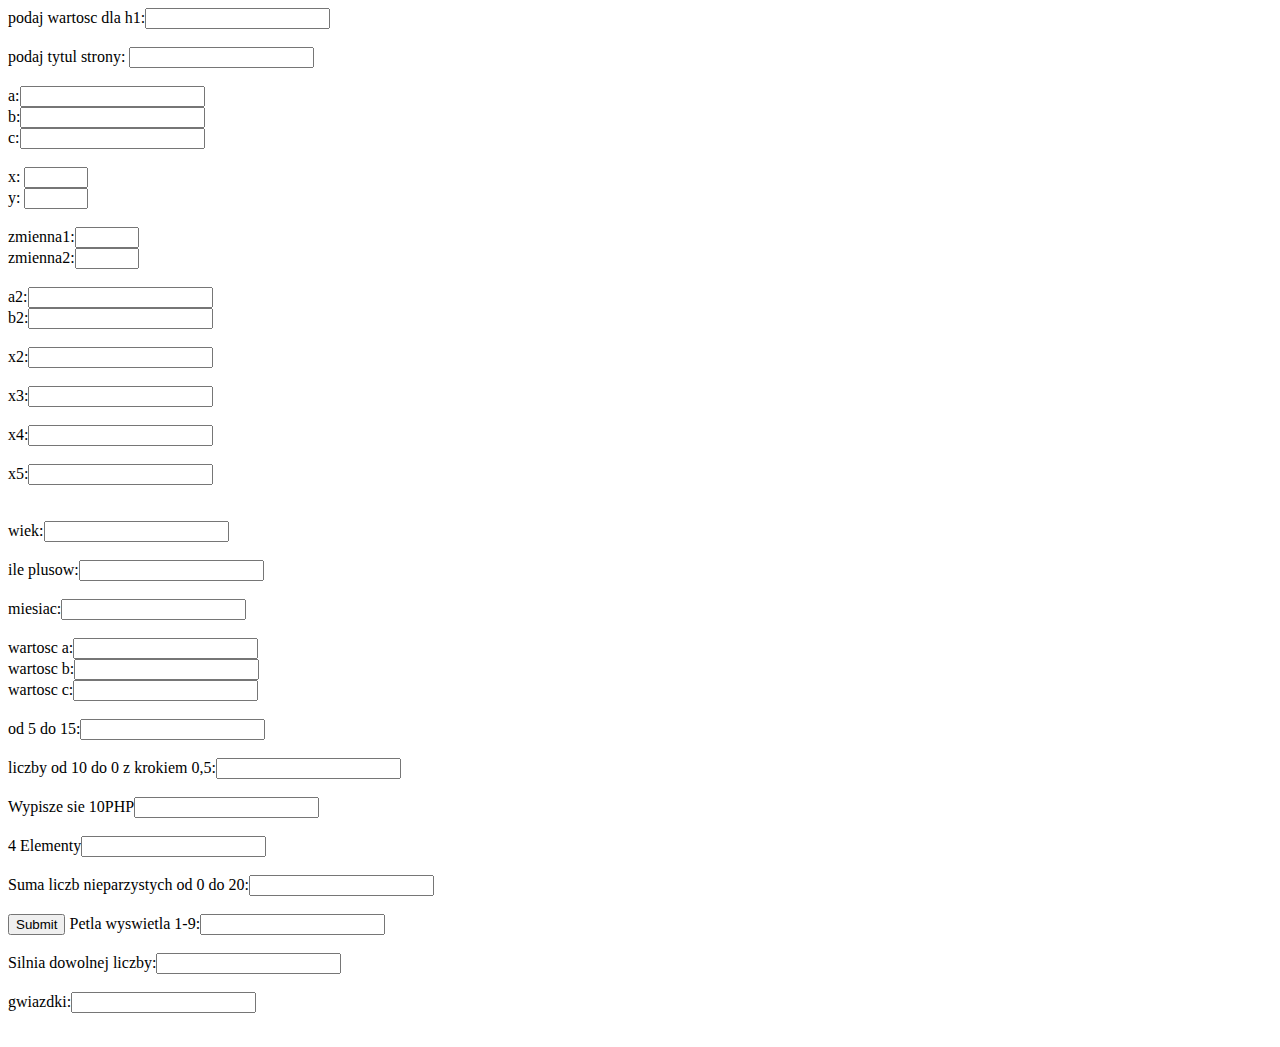
<file: zadania php/index.html>
<html>
<body>

<form action="skrypt.php" method="post">
<!-- Zadanie 1 -->
podaj wartosc dla h1:<input type="text" name="tytul"> <br><br>
<!-- Zadanie 2 -->
podaj tytul strony:  <input type="text" name="h2"><br><br>
<!-- Zadanie 3 -->

a:<input type="number" name="wartosc_a"><br>
b:<input type="float" name="wartosc_b"> <br>
c:<input type="text"  name="wartosc_c"> <br><br>

<!-- Zadanie 4 -->

x: <input type="number" min="1" max="100" name="wartosc_x"><br>
y: <input type="number" min="1" max="100" name="wartosc_y"><br><br>


<!-- Zadanie 5 -->
zmienna1:<input type="number" min="1" max="100" name="zmienna1"><br>
zmienna2:<input type="number" min="1" max="100" name="zmienna2"><br><br>

<!-- Zadanie 6 -->
a2:<input type="number" name="a2"><br>
b2:<input type="number" name="b2"><br><br>

<!-- Zadanie 7 -->

x2:<input type="number" name="x2"><br><br>

<!-- Zadanie 8 -->

x3:<input type="number" name="x3"><br><br>

<!-- Zadanie 9 -->
x4:<input type="number" name="x4"><br><br>

<!-- Zadanie 10 -->
x5:<input type="number" name="x5"><br><br>
<br>
<!-- Zadanie 11 -->
wiek:<input type="number" name="wiek"><br><br>

<!-- Zadanie 12 -->
ile plusow:<input type="number" name="plus"><br><br>

<!-- Zadanie 13 -->
miesiac:<input type="number" name="miesiac"><br><br>

<!-- Zadanie 14 -->
wartosc a:<input type="number" name="a14"><br>
wartosc b:<input type="number" name="b14"><br>
wartosc c:<input type="number" name="c14"><br><br>

<!-- Zadanie 15 -->
od 5 do 15:<input type="number" name="od5do15"><br><br>

<!-- Zadanie 16 -->
liczby od 10 do 0 z krokiem 0,5:<input type="number" name="od10do0"><br><br>

<!-- Zadanie 17 -->
Wypisze sie 10PHP<input type="number" name="PHP"><br><br>

<!-- Zadanie 18 -->
4 Elementy<input type="text" name="text"><br><br>

<!-- Zadanie 19 -->
Suma liczb nieparzystych od 0 do 20:<input type="number" name="nieparzyste"><br><br>

<input type="submit">

<!-- Zadanie 20 -->
Petla wyswietla 1-9:<input type="petla" name="petla"><br><br>

<!-- Zadanie 21 -->
Silnia dowolnej liczby:<input type="liczbasilni" name="liczbasilni"><br><br>


<!-- Zadanie 22 -->
gwiazdki:<input type="gwiazdka" name="gwiazdka"><br><br>

</form>

</body>
</html>
</file>
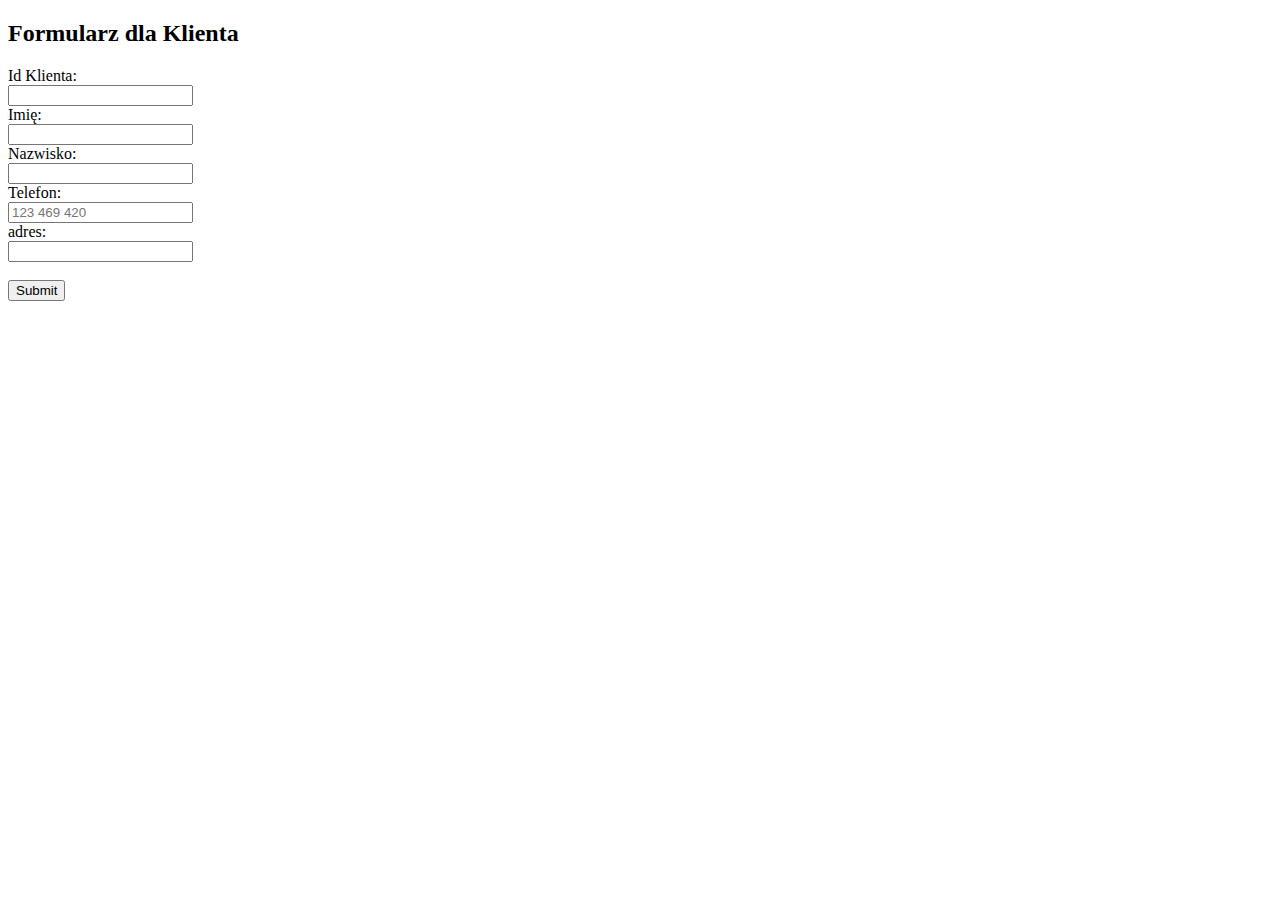
<file: mechanik/dodaj_klienta.html>
<!DOCTYPE html>
<html>
<head>
<title>Formularz Klienta</title>
</head>
<body>
<h2>Formularz dla Klienta</h2>

<form action="action="index.php?p=zapisz_klienta" method="post" action="/action_page.php">

  <label for="id">Id Klienta:</label><br>
  <input type="text" id="id" name="id" required><br>
  
  <label for="Imie">Imię:</label><br>
  <input type="text" id="Imie" name="Imie" required><br>
  
  <label for="Nazwisko">Nazwisko:</label><br>
  <input type="text" id="Nazwisko" name="Nazwisko" required><br>
  
  <label for="phone">Telefon:</label><br>
  <input type="tel" id="phone" name="phone" placeholder="123 469 420"
  pattern="[0-9]{3}-[0-9]{3}-[0-9]{3}" required><br>
  
  <label for="adres">adres:</label><br>
  <input type="text" id="adres" name="adres" required><br><br>
  
  
  <input type="submit" value="Submit">
</form>

</body>
</html>
</file>
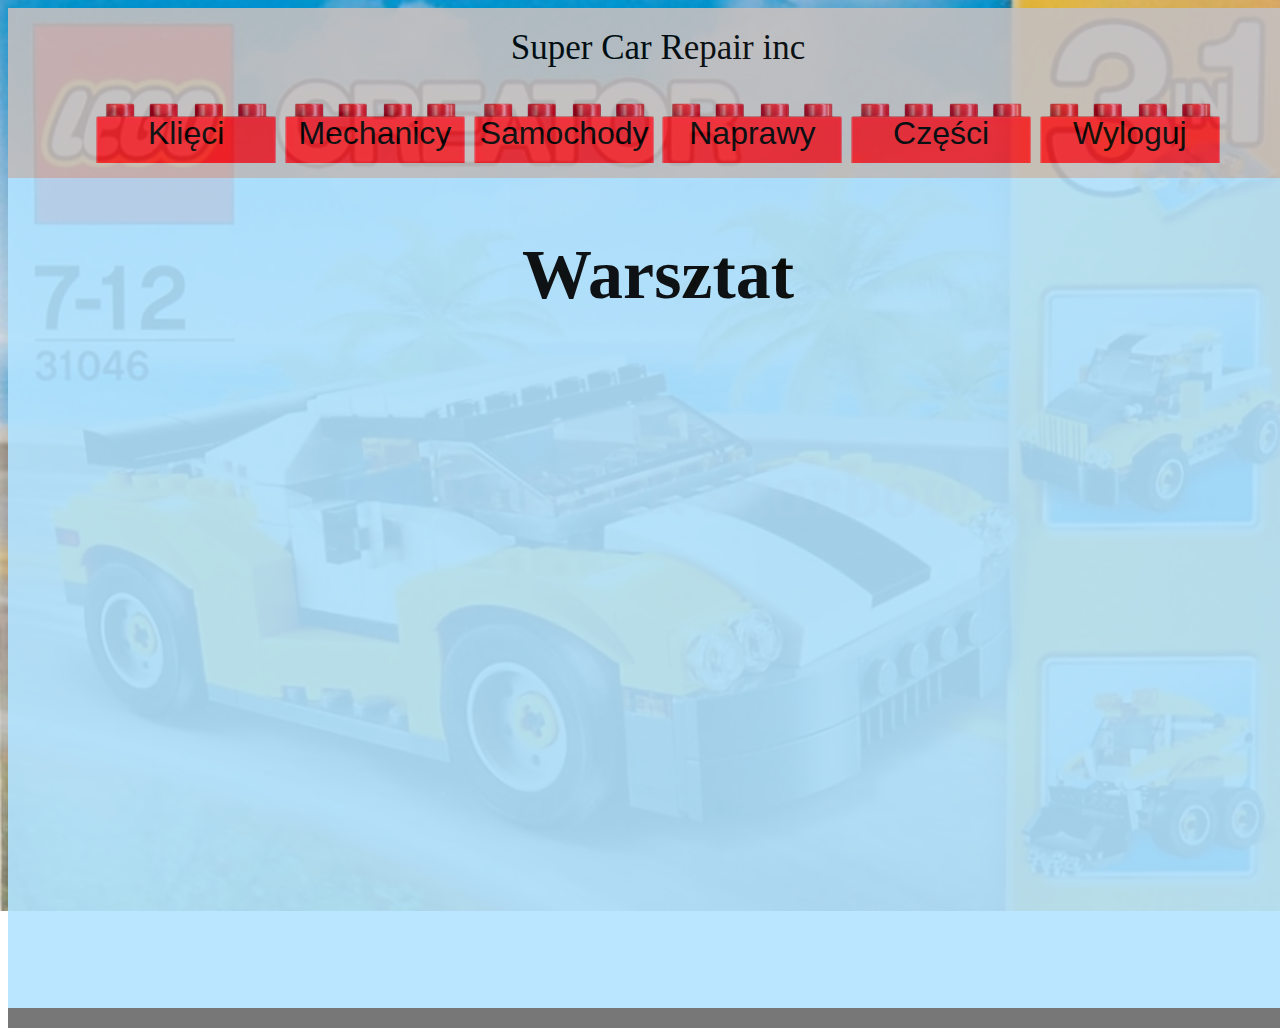
<file: mechanik/mechanik.html>
<!DOCTYPE html>
<html>
<head>
    <link rel="stylesheet" href="css.css">
<title>Warsztat</title>
</head>
<body>

<header>
    <p id="a" >Super Car Repair inc</p>
    <div>
    <button class="niga">Klięci</button>
    <button class="niga">Mechanicy</button>
    <button class="niga">Samochody</button>
    <button class="niga">Naprawy</button>
    <button class="niga">Części</button>
    <button class="niga">Wyloguj</button>
    </div>
  </header>
<article>
<h1>Warsztat</h1>
</article>
<footer>
</footer>
</body>
</html>
</file>
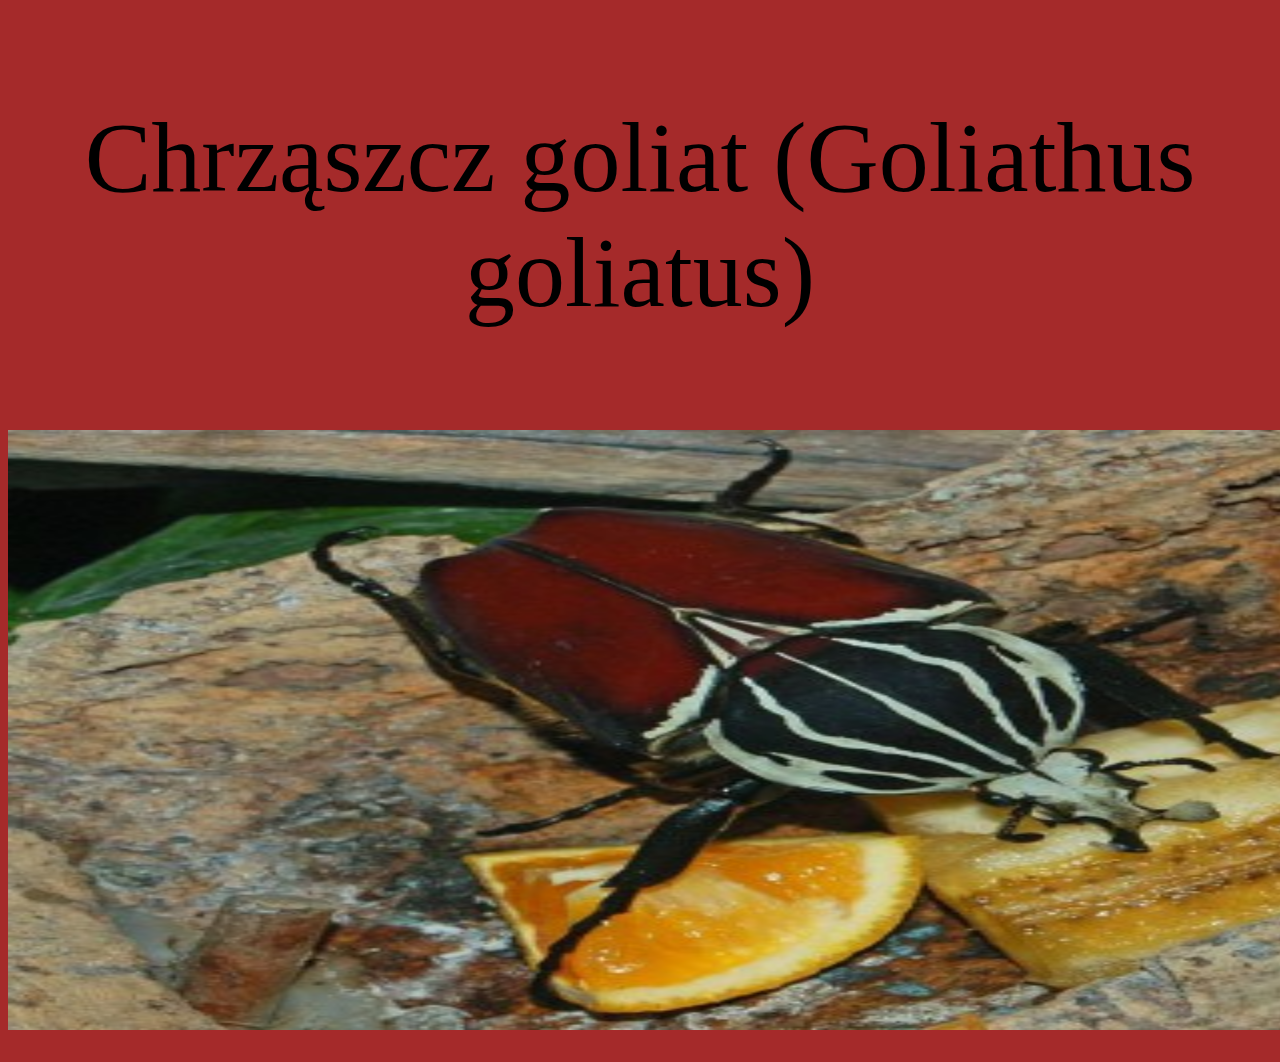
<file: strony z chrabąszczami/chrabąszcz goliat.html>
<!DOCTYPE html>

<html lang="pl-PL">

<head>

<title>Chrabąszcz goliat</title>

<meta charset="UTF-8">

<link href="zepsuty.css" rel="stylesheet" type="text/css">

</head>



<body>


<p>Chrząszcz goliat (Goliathus goliatus)</p>


<img alt="" src="800px-Scarabaeidae_-_Goliathus_goliatus.jpg" width="1800" height="600" />

</body>
</file>
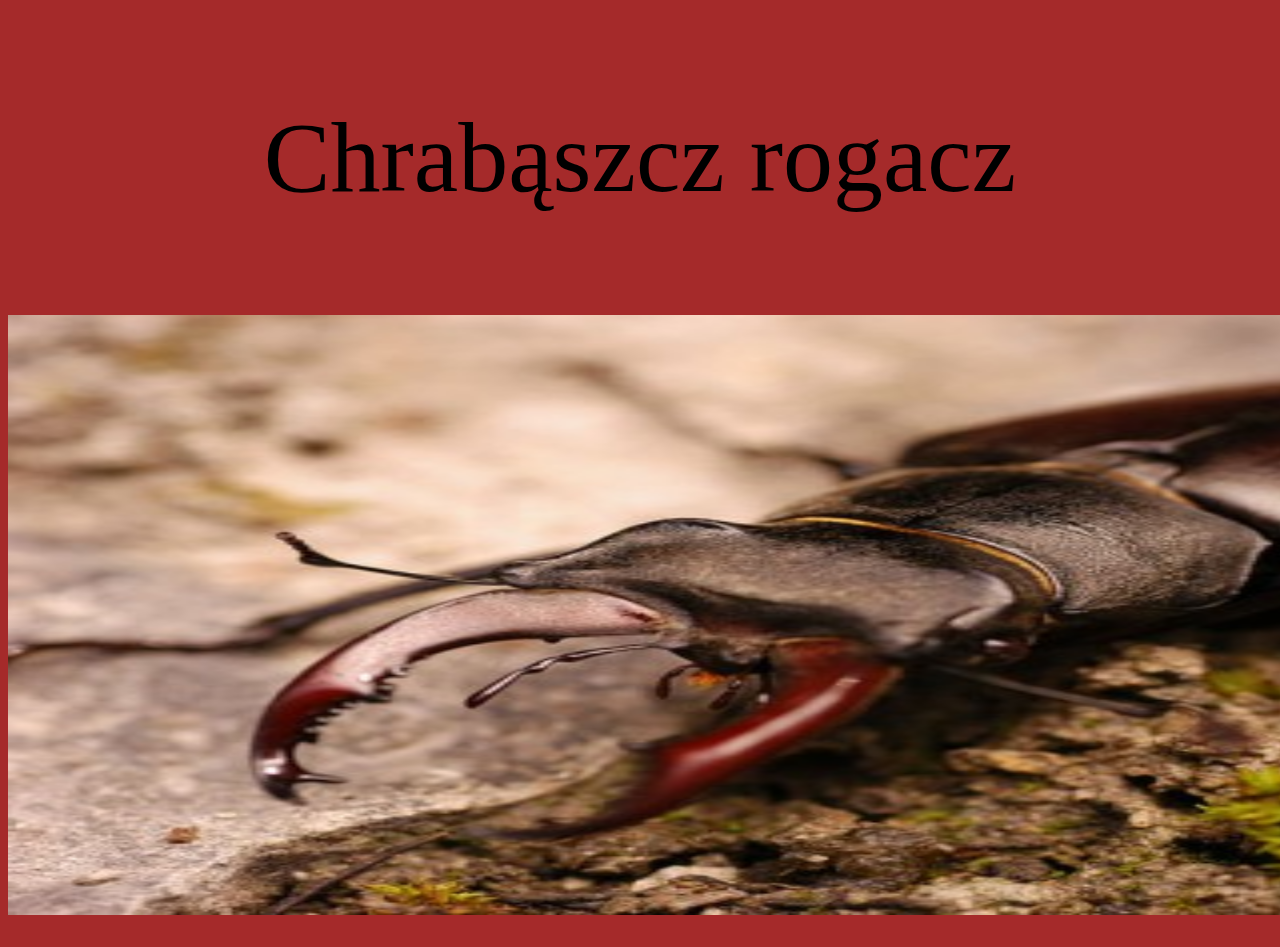
<file: strony z chrabąszczami/chrabąszcz2.html>
<!DOCTYPE html>

<html lang="pl-PL">

<head>

<title>Chrabąszcz rogacz</title>

<meta charset="UTF-8">

<link href="zepsuty.css" rel="stylesheet" type="text/css">

</head>



<body>


<p>Chrabąszcz rogacz</p>


<img alt="" src="800px-Lucanus_cervus_male_top_2.jpg" width="1800" height="600" />

</body>
</file>
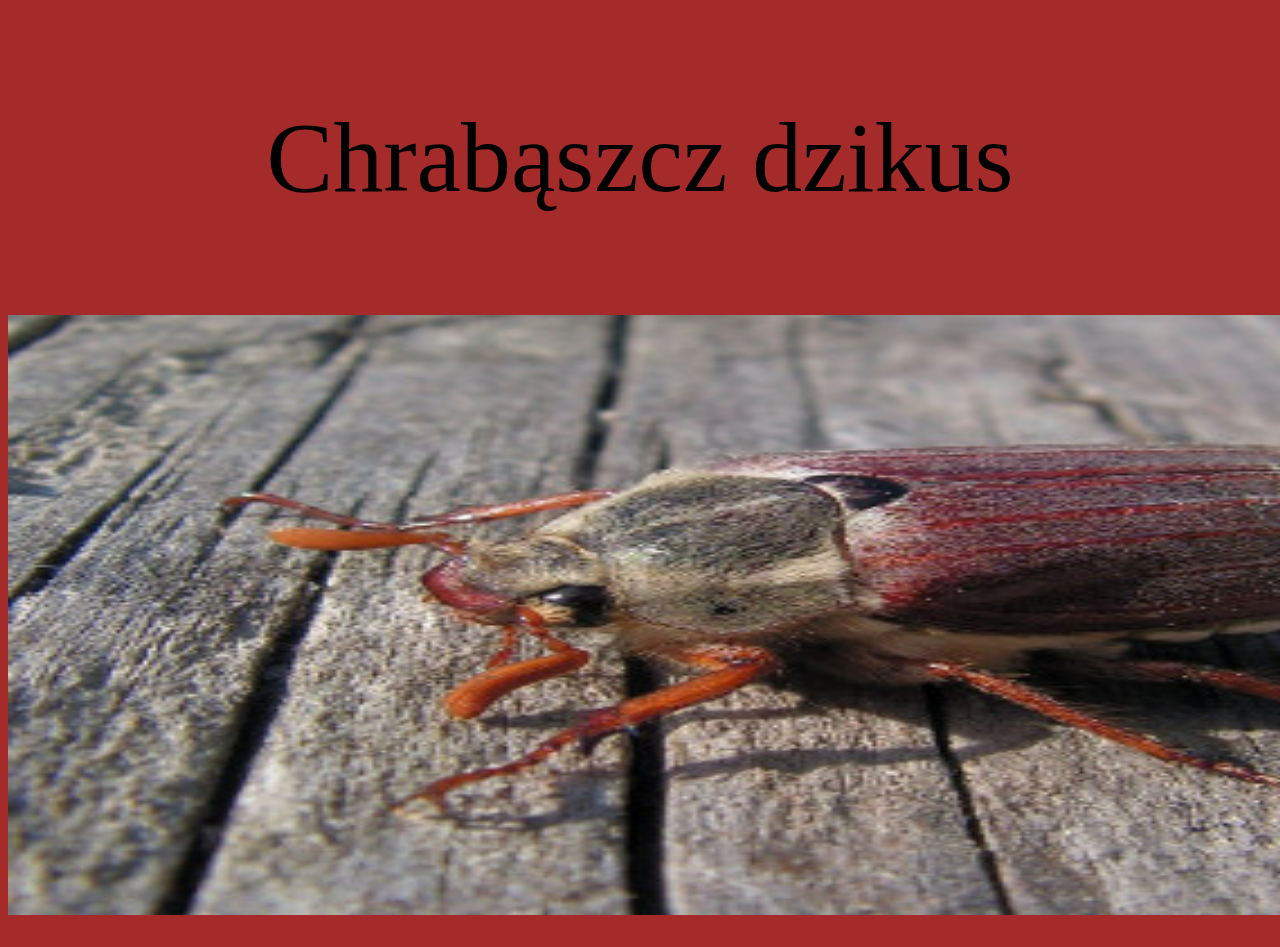
<file: strony z chrabąszczami/chrabąszcz3.html>
<!DOCTYPE html>

<html lang="pl-PL">

<head>

<title>Chrabąszcz dzikus</title>

<meta charset="UTF-8">

<link href="zepsuty.css" rel="stylesheet" type="text/css">

</head>



<body>


<p>Chrabąszcz dzikus</p>


<img alt="" src="1280px-Melolontha_melolontha01_max.jpg" width="1800" height="600" />

</body>
</file>
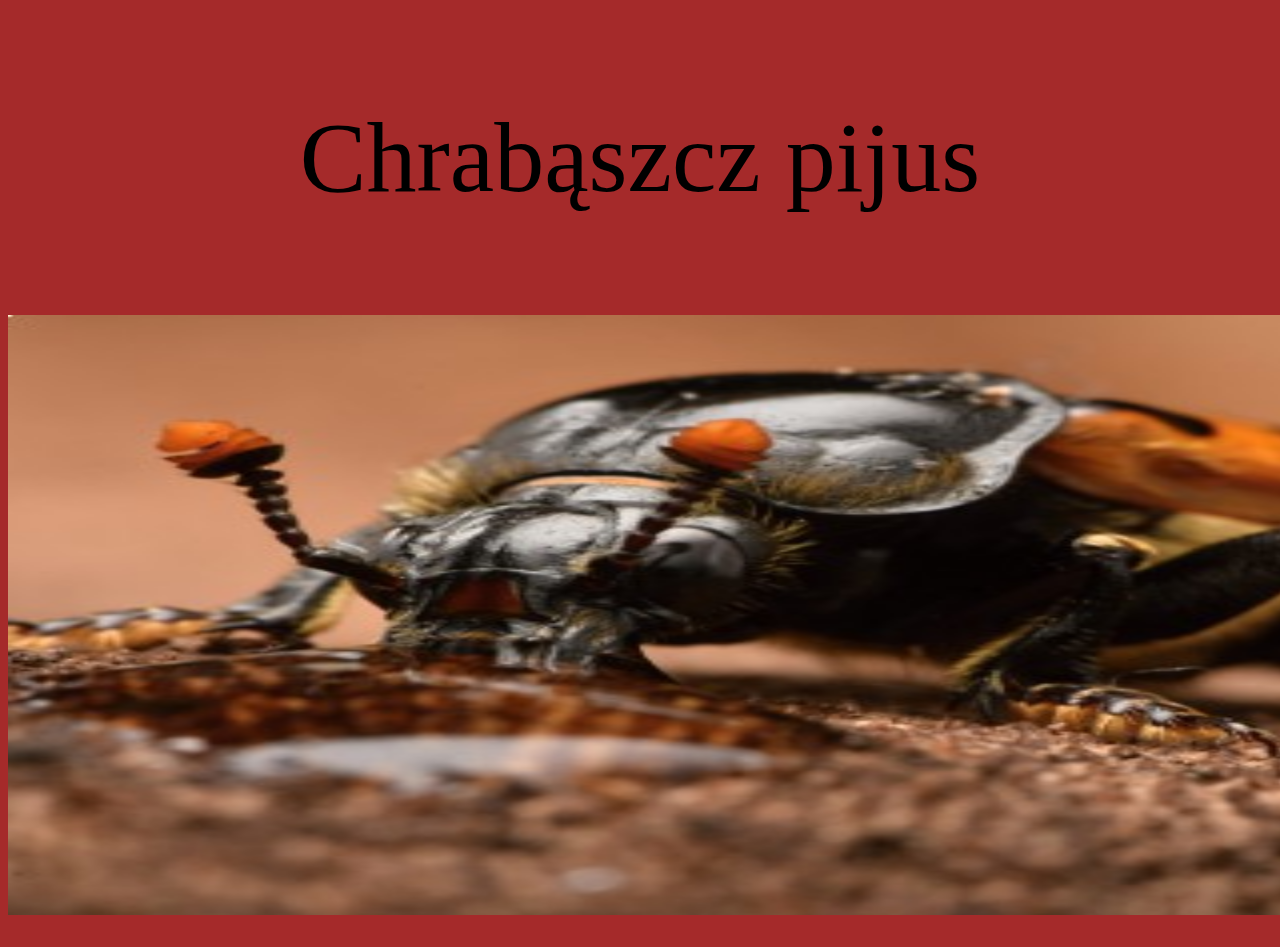
<file: strony z chrabąszczami/chrabąszcz4.html>
<!DOCTYPE html>

<html lang="pl-PL">

<head>

<title>Chrabąszcz pijus</title>

<meta charset="UTF-8">

<link href="zepsuty.css" rel="stylesheet" type="text/css">

</head>



<body>


<p>Chrabąszcz pijus</p>


<img alt="" src="shutterstock_1309669645.jpg" width="1800" height="600" />

</body>
</file>
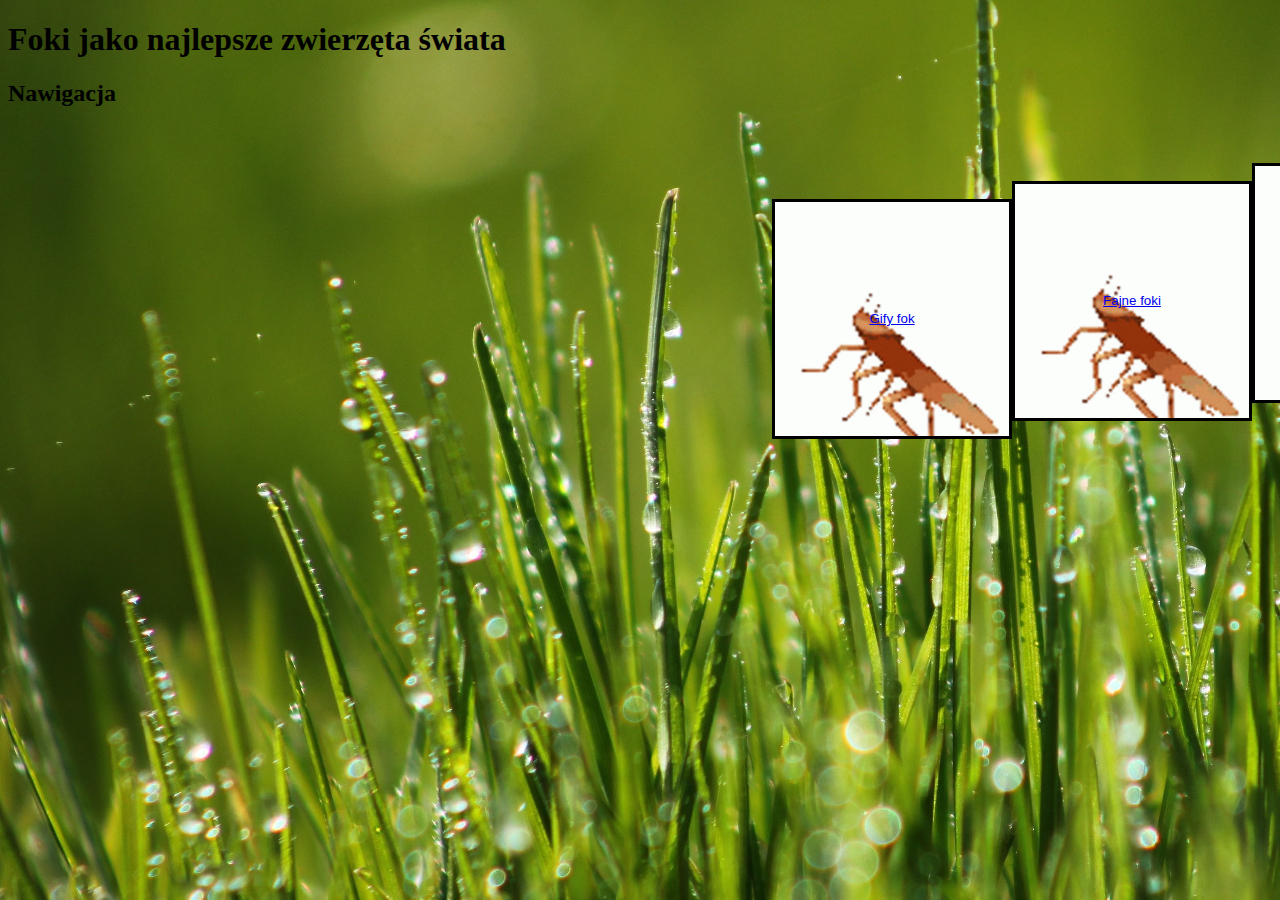
<file: strony z chrabąszczami/zapsuty nowy1.html>
<!DOCTYPE html>

<html lang="pl-PL">

<head>

<title>Chrabąszcz</title>

<meta charset="UTF-8">

<link href="css.css" rel="stylesheet" type="text/css">

</head>

<body>
<div id="Container">
		<div id="head">
		<h1> Foki jako najlepsze zwierzęta świata</h1>
		</div>
		<div id="Nav">
		<h2>Nawigacja</h2>
		<button id="list"><a href="https://pl.wikipedia.org/wiki/Ocean_Spokojny" target="_blank">Wikipedia</a></button><br />
		<button id="list"><a href="Ocean.html">Ocean</a></button><br />
		<button id="list"><a href="https://www.youtube.com/watch?v=-SjPVVeNdKY" target="-blank">FokiYT</a></button><br />
		<button id="list"><a href="https://pixabay.com/images/search/seal/" target="_blank">Fajne foki</a></button><br />
		<button id="list"><a href="https://media0.giphy.com/media/CP6IT36umk7Zu/giphy.gif" target="_blank">Gify fok</a></button><br />
		</div>
</body>






</html>
</file>
<file: mechanik/css.css>
body {
    background-image: url(supercar.jpeg);
  }
  
  h1 {
    color: rgb(0, 0, 0);
    text-align: center;
  }
  
  header {
    opacity: 0.9;
    background-color: rgb(196, 192, 192);
    text-align: center;
    padding: 10px;
    height: 150px;
    width: 1280px;
    margin-right: auto;
    margin-left: auto;
    font-size: 35px;
    color: rgb(0, 0, 0);
  }
  
  body, html {
    height: 100%;
  }
  
#a{
	  margin-top: 10px;
	  font-family: 'Brush Script MT', cursive;
	  
  }
  
  body{
    background-image: url("supercar.jpg");
   
    background-position: center;
    background-repeat: no-repeat;
    background-size: cover;
  }

.niga{
	 background-image: url(legobutton.png);
            background-size: cover;
            width: 180px;
            height:  60px;
            font-size: 2rem;
			cursor: pointer;
			background-color: rgb(196, 192, 192);
			border: none;
			margin-top: 0px;
			transform: rotate(0turn);
			transition: transform 0.5s ease;
    }

.niga:hover{
background-image: url(skull.png);
  color: black;
  background-size: 90px;
  transform: rotate(1turn);
}	
	
article {
     opacity: 0.9;
    background-color: rgb(179, 227, 255);
    text-align: center;
    padding: 10px;
    height: 90%;
    width: 1280px;
    margin-right: auto;
    margin-left: auto;
    font-size: 35px;
    color: rgb(0, 0, 0);
  }
  
  footer {
    width: 1280px;
    margin-left: auto;
    margin-right: auto;
    background-color: #777;
    padding: 10px;
    text-align: center;
    color: white;
  }
</file>
<file: strony z chrabąszczami/zepsuty.css>
body
{
	text-align:center;
	
	font-size:100px;
	
	background-color: brown;
}
</file>
<file: strony z chrabąszczami/css.css>
#tytul
{
	
	text-align: center;

	font-size: 50px;
}

#tekst
{
	text-align: ;
	background-color: #bfd200;
	font-size: 27px;
}


#tytul:link {
  color: white;
  background-color: transparent;
  text-decoration: none;
}

#tytul:visited {
  color: white;
  background-color: transparent;
  text-decoration: none;
}

#tytul:hover {
  color: red;
  background-color: transparent;
  text-decoration: none;
}

#tytul:active {
  color: white;
  background-color: transparent;
  text-decoration: none;
}


body
{
	
	background-image: url("wallpaperbetter.com_1920x1080.jpg");
	
	background-repeat: no-repeat;
	
	background-size: auto;
  
  
}

#list
{
	width:240px;
	height:240px;
	float:right;
	background-image:url("taniec.gif");
	background-size:cover;
	position: relative; left:700px;
	border: 3px solid black;
	}

#punkty
{
	float: left;
	
	font-size:30px;
	
}

#:visited {
  color: white;
  background-color: transparent;
  text-decoration: none;
}
#1
{
	width:200px;
}
</file>
